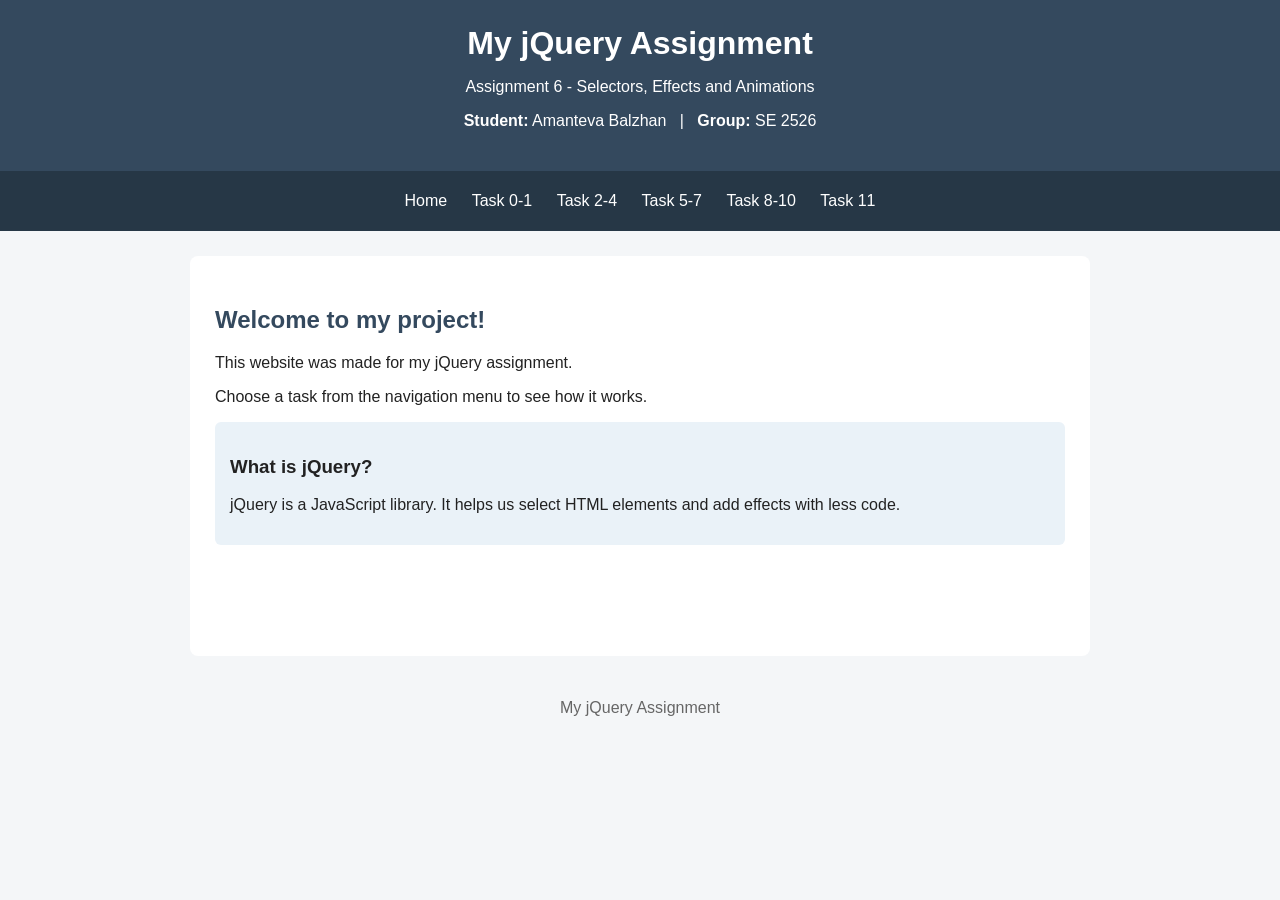
<file: index.html>
<!DOCTYPE html>
<html lang="en">
<head>
    <meta charset="UTF-8">
    <meta name="viewport" content="width=device-width, initial-scale=1.0">
    <title>My jQuery Assignment</title>
    <link rel="stylesheet" href="style.css">
</head>
<body>
    <header>
        <h1>My jQuery Assignment</h1>
        <p>Assignment 6 - Selectors, Effects and Animations</p>
        <p><strong>Student:</strong> Amanteva Balzhan &nbsp; | &nbsp; <strong>Group:</strong> SE 2526</p>
    </header>
    <nav>
        <a href="index.html">Home</a>
        <a href="selectors.html">Task 0-1</a>
        <a href="effects.html">Task 2-4</a>
        <a href="dom.html">Task 5-7</a>
        <a href="animations.html">Task 8-10</a>
        <a href="project.html">Task 11</a>
    </nav>
    <main>
        <h2>Welcome to my project!</h2>
        <p>This website was made for my jQuery assignment.</p>
        <p>Choose a task from the navigation menu to see how it works.</p>
        <div class="note">
            <h3>What is jQuery?</h3>
            <p>jQuery is a JavaScript library. It helps us select HTML elements and add effects with less code.</p>
        </div>
    </main>
    <footer>My jQuery Assignment</footer>
    <script src="https://code.jquery.com/jquery-3.7.1.min.js"></script>
    <script src="script.js"></script>
</body>
</html>
</file>
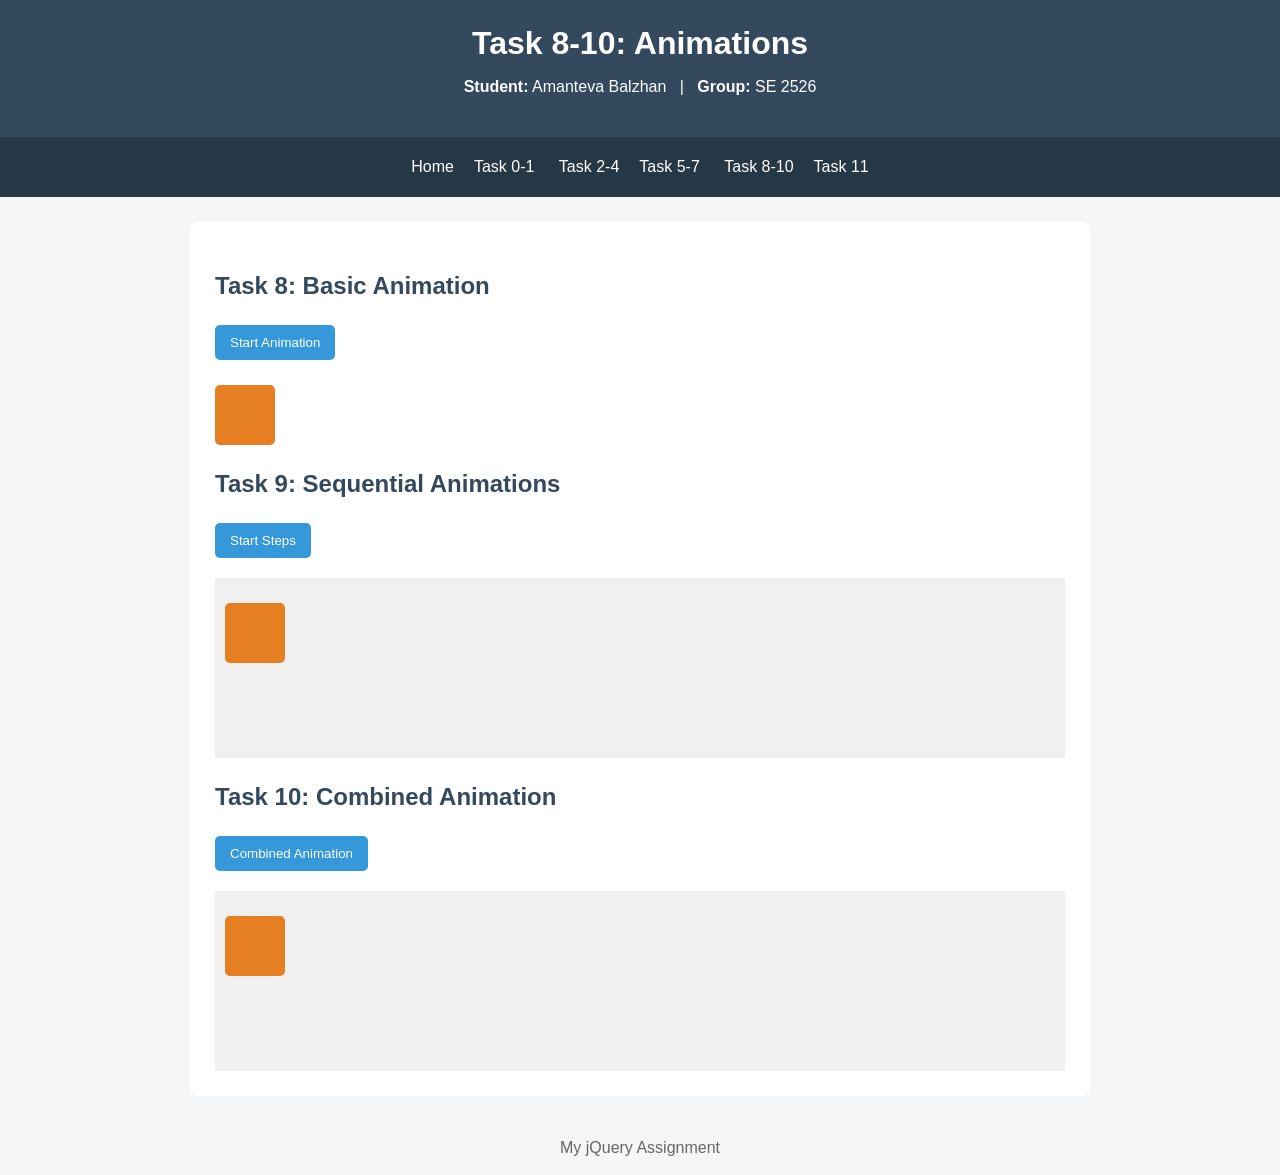
<file: animations.html>
<!DOCTYPE html>
<html lang="en">
<head>
    <meta charset="UTF-8">
    <meta name="viewport" content="width=device-width, initial-scale=1.0">
    <title>jQuery Animations</title>
    <link rel="stylesheet" href="style.css">
</head>
<body>
    <header><h1>Task 8-10: Animations</h1>        <p><strong>Student:</strong> Amanteva Balzhan &nbsp; | &nbsp; <strong>Group:</strong> SE 2526</p>
    </header>
    <nav>
        <a href="index.html">Home</a><a href="selectors.html">Task 0-1</a>
        <a href="effects.html">Task 2-4</a><a href="dom.html">Task 5-7</a>
        <a href="animations.html">Task 8-10</a><a href="project.html">Task 11</a>
    </nav>
    <main>
        <h2>Task 8: Basic Animation</h2>
        <button id="basicAnimation">Start Animation</button>
        <div id="basicBox" class="box"></div>

        <h2>Task 9: Sequential Animations</h2>
        <button id="sequenceAnimation">Start Steps</button>
        <div class="animation-area"><div id="sequenceBox" class="box"></div></div>

        <h2>Task 10: Combined Animation</h2>
        <button id="combinedAnimation">Combined Animation</button>
        <div class="animation-area"><div id="combinedBox" class="box"></div></div>
    </main>
    <footer>My jQuery Assignment</footer>
    <script src="https://code.jquery.com/jquery-3.7.1.min.js"></script>
    <script src="script.js"></script>
</body>
</html>
</file>
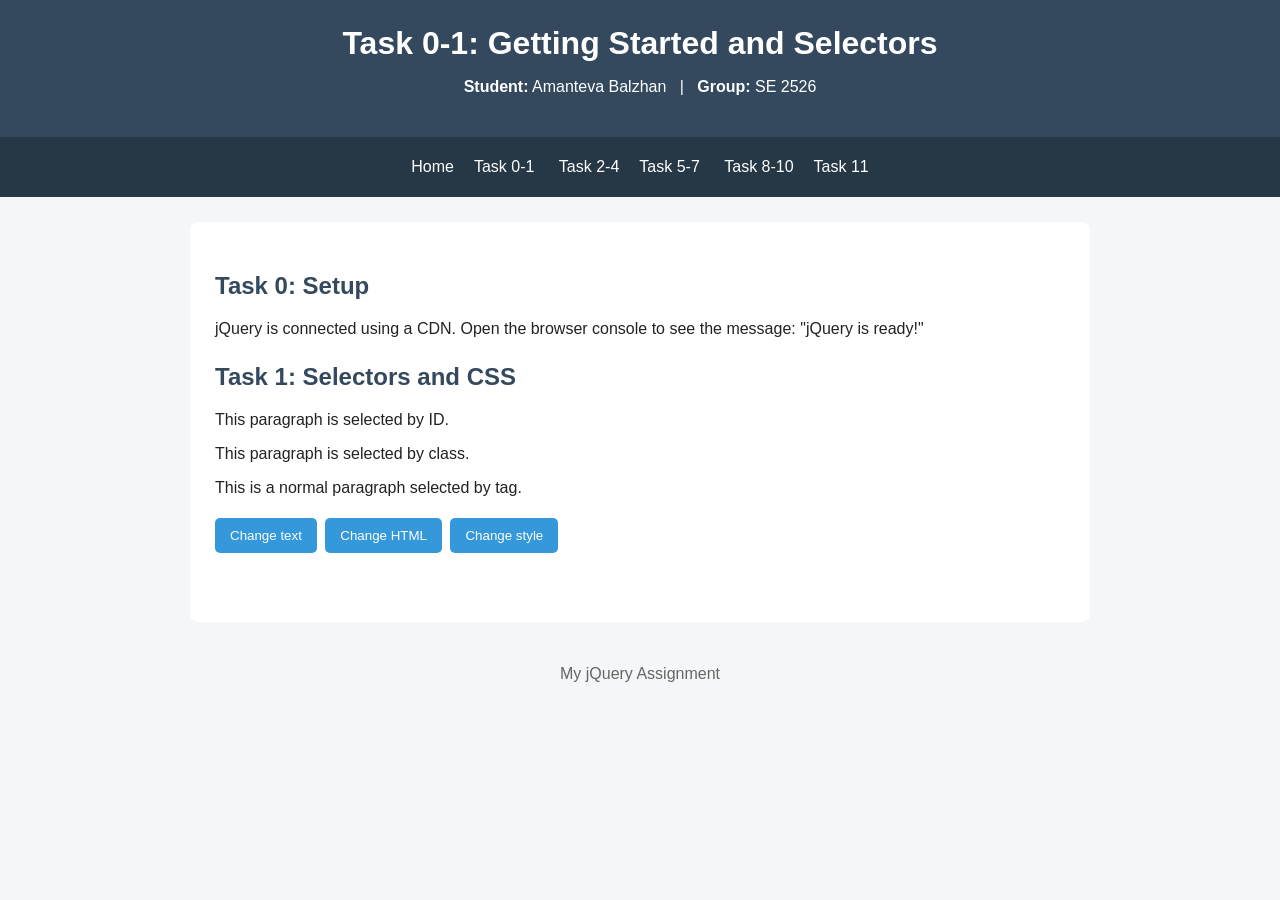
<file: selectors.html>
<!DOCTYPE html>
<html lang="en">
<head>
    <meta charset="UTF-8">
    <meta name="viewport" content="width=device-width, initial-scale=1.0">
    <title>Selectors - jQuery</title>
    <link rel="stylesheet" href="style.css">
</head>
<body>
    <header><h1>Task 0-1: Getting Started and Selectors</h1>        <p><strong>Student:</strong> Amanteva Balzhan &nbsp; | &nbsp; <strong>Group:</strong> SE 2526</p>
    </header>
    <nav>
        <a href="index.html">Home</a><a href="selectors.html">Task 0-1</a>
        <a href="effects.html">Task 2-4</a><a href="dom.html">Task 5-7</a>
        <a href="animations.html">Task 8-10</a><a href="project.html">Task 11</a>
    </nav>
    <main>
        <h2>Task 0: Setup</h2>
        <p>jQuery is connected using a CDN. Open the browser console to see the message: "jQuery is ready!"</p>
        <h2>Task 1: Selectors and CSS</h2>
        <p id="myId">This paragraph is selected by ID.</p>
        <p class="myClass">This paragraph is selected by class.</p>
        <p>This is a normal paragraph selected by tag.</p>
        <button id="changeText">Change text</button>
        <button id="changeHtml">Change HTML</button>
        <button id="changeStyle">Change style</button>
    </main>
    <footer>My jQuery Assignment</footer>
    <script src="https://code.jquery.com/jquery-3.7.1.min.js"></script>
    <script src="script.js"></script>
</body>
</html>
</file>
<file: style.css>
* {
    box-sizing: border-box;
}

body {
    margin: 0;
    font-family: Arial, sans-serif;
    background: #f4f6f8;
    color: #222;
}

header {
    background: #34495e;
    color: white;
    text-align: center;
    padding: 25px 10px;
}

header h1 {
    margin: 0 0 8px;
}

nav {
    background: #263746;
    padding: 14px;
    text-align: center;
}

nav a {
    color: white;
    text-decoration: none;
    margin: 7px 10px;
    display: inline-block;
}

nav a:hover {
    text-decoration: underline;
}

main {
    max-width: 900px;
    margin: 25px auto;
    background: white;
    padding: 25px;
    border-radius: 8px;
    min-height: 400px;
}

h2 {
    color: #34495e;
    margin-top: 25px;
}

button {
    background: #3498db;
    color: white;
    border: 0;
    padding: 10px 15px;
    margin: 5px 4px 10px 0;
    border-radius: 5px;
    cursor: pointer;
}

button:hover {
    background: #217dbb;
}

.note, #slidePanel {
    background: #eaf2f8;
    padding: 15px;
    border-radius: 6px;
    margin-top: 15px;
}

.sample-image {
    width: 300px;
    max-width: 100%;
    border-radius: 6px;
    margin: 10px 0;
}

input {
    padding: 9px;
    width: 260px;
    max-width: 100%;
    border: 1px solid #bbb;
    border-radius: 4px;
}

.box {
    width: 60px;
    height: 60px;
    background: #e67e22;
    position: relative;
    margin: 15px 0;
    border-radius: 5px;
}

.animation-area {
    height: 180px;
    background: #f0f0f0;
    padding: 10px;
    margin-top: 10px;
    overflow: hidden;
}

.gallery {
    display: flex;
    flex-wrap: wrap;
    gap: 12px;
    margin: 20px 0;
}

.galleryImage {
    width: 180px;
    height: 120px;
    object-fit: cover;
    border-radius: 6px;
    cursor: pointer;
}

#bigImageBox {
    text-align: center;
    display: none;
}

#bigImage {
    max-width: 100%;
    border-radius: 8px;
}

footer {
    text-align: center;
    padding: 18px;
    color: #666;
}

@media (max-width: 600px) {
    main {
        margin: 12px;
        padding: 17px;
    }
    nav a {
        margin: 5px;
    }
}
</file>
